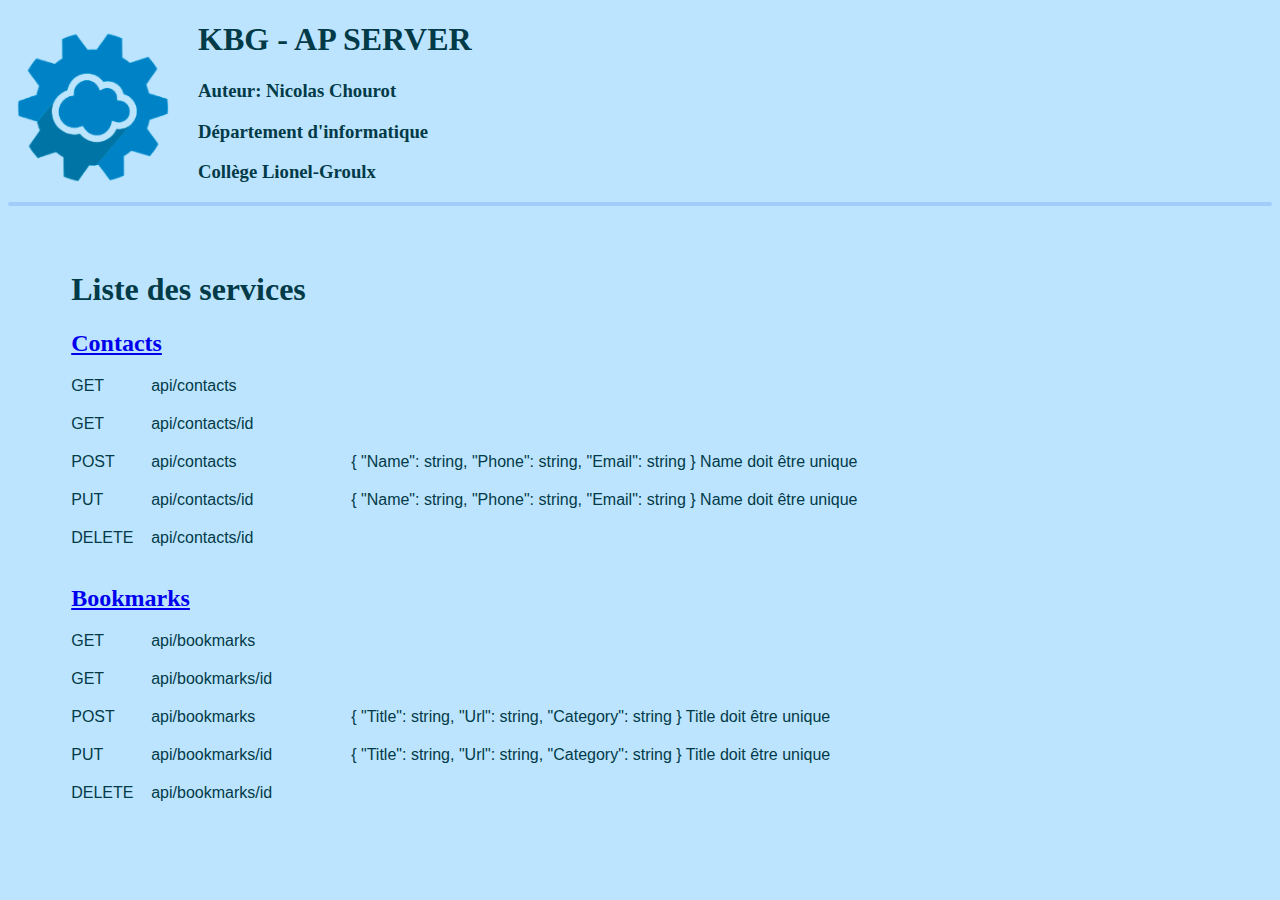
<file: wwwroot/index.html>
<!DOCTYPE html>
<html>

<head>
    <meta charset="utf-8">
    <meta http-equiv="X-UA-Compatible" content="IE=edge">
    <title>KBG-API Server</title>
    <meta name="viewport" content="width=device-width, initial-scale=1">
    <link rel="stylesheet" href="css/site.css" />
    <link rel="icon" href="images/favicon.png">
</head>

<body>
    <img src="images/favicon.png" alt="" class="icon">
    <h1>KBG - AP SERVER</h1>
    <h3>Auteur: Nicolas Chourot</h3>
    <h3>Département d'informatique</h3>
    <h3>Collège Lionel-Groulx</h3>
    <hr>
    <br>
    <br>
    <div style="margin:auto; width:90%">
        <h1>Liste des services</h1>

        <h2><a href="api/contacts" target="_blank">Contacts</a></h2>
        <div class="endpoints">
            <span>GET</span>
            <span>api/contacts</span>
            <span></span>

            <span>GET</span>
            <span>api/contacts/id</span>
            <span></span>

            <span>POST</span>
            <span>api/contacts</span>
            <span>{ "Name": string, "Phone": string, "Email": string } Name doit être unique</span>

            <span>PUT</span>
            <span>api/contacts/id</span>
            <span>{ "Name": string, "Phone": string, "Email": string } Name doit être unique</span>

            <span>DELETE</span>
            <span>api/contacts/id</span>
            <span></span>

        </div>
        <br>

        <h2><a href="api/bookmarks" target="_blank">Bookmarks</a></h2>
        <div class="endpoints">
            <span>GET</span>
            <span>api/bookmarks</span>
            <span></span>

            <span>GET</span>
            <span>api/bookmarks/id</span>
            <span></span>

            <span>POST</span>
            <span>api/bookmarks</span>
            <span>{ "Title": string, "Url": string, "Category": string } Title doit être unique</span>

            <span>PUT</span>
            <span>api/bookmarks/id</span>
            <span>{ "Title": string, "Url": string, "Category": string } Title doit être unique</span>

            <span>DELETE</span>
            <span>api/bookmarks/id</span>
            <span></span>

        </div>

    </div>
    <script>
        console.log("index");
    </script>
</body>

</html>
</file>
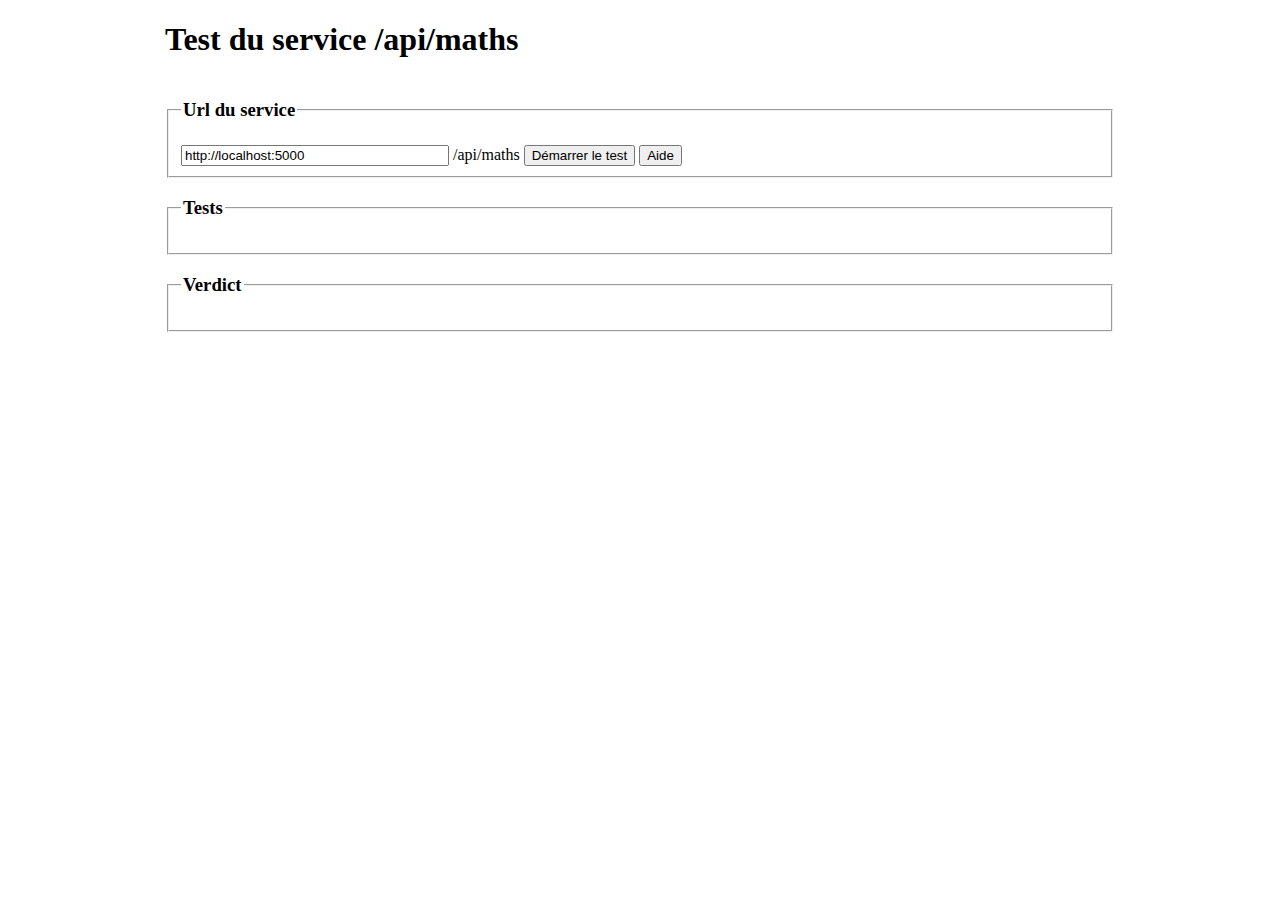
<file: wwwroot/MathsTests/index.html>
<!DOCTYPE html>
<html lang="en">

<head>
    <meta charset="UTF-8">
    <meta author="Nicolas Chourot">
    <meta http-equiv="Content-Type" content="text/html; charset= ISO-8859-1">
    <title>Test Maths API</title>

    <!-- Latest compiled and minified CSS -->
    <style>
        body {
            width:950px;
            margin: auto;
        }

        input {
            width: 260px;
        }

        .container {
            font-family: 'Courier New', Courier, monospace;
            font-size: large;
            font-weight: bold;
        }
    </style>
</head>

<body>
    <h1>Test du service /api/maths</h1>
    <fieldset>
        <legend>
            <h3>Url du service</h3>
        </legend>
        <input type="text" id="serviceHost" value="http://localhost:5000" placeholder="host">
        <span>/api/maths</span>
        <button id="LaunchTestCMD">Démarrer le test</button>
        <button id="serviceHelp">Aide</button>
    </fieldset>
    <fieldset>
        <legend>
            <h3>Tests</h3>
        </legend>
        <div class="container"></div>
    </fieldset>
    <fieldset>
        <legend>
            <h3>Verdict</h3>
        </legend>
        <div id="verdict"></div>
    </fieldset>

    <script src="js/jquery-3.3.1.js"></script>
    <script src="js/mathsAPIRequest.js"></script>

    <script defer>
        let problems = 0;

        $("#LaunchTestCMD").on('click', () => {
            launchTests($("#serviceHost").val().trim());
        })

        $("#serviceHelp").on('click', () => {
            console.log($("#serviceHost").val().trim() + "/api/maths?");
            document.location = $("#serviceHost").val().trim() + "/api/maths?";
        })

        async function launchTests(host) {
            problems = 0;
            $(".container").empty();
            $("#verdict").text("Test en cours");
            if (!(await webAPI_getMaths(host, "?op=+&x=-111&y=-244", showResult)))
                problems = -1;
            else {
                await webAPI_getMaths(host, "?op=-&x=1&y=abc", showResult)
                await webAPI_getMaths(host, "?op=p&n=a", showResult)
                await webAPI_getMaths(host, "?op=-&x=111&y=244", showResult)
                await webAPI_getMaths(host, "?op=*&x=11.56&y=244.12345", showResult)
                await webAPI_getMaths(host, "?op=/&x=99&y=11.06", showResult)
                await webAPI_getMaths(host, "?op=/&x=99&y=0", showResult)
                await webAPI_getMaths(host, "?op=/&x=0&y=0", showResult)
                await webAPI_getMaths(host, "?op=%&x=5&y=5", showResult)
                await webAPI_getMaths(host, "?op=%&x=100&y=13", showResult)
                await webAPI_getMaths(host, "?op=%&x=100&y=0", showResult)
                await webAPI_getMaths(host, "?op=%&x=0&y=0", showResult)
                await webAPI_getMaths(host, "?op=!&n=0", showResult)
                await webAPI_getMaths(host, "?op=p&n=0", showResult)
                await webAPI_getMaths(host, "?op=p&n=1", showResult)
                await webAPI_getMaths(host, "?op=p&n=2", showResult)
                await webAPI_getMaths(host, "?op=p&n=5", showResult)
                await webAPI_getMaths(host, "?op=p&n=6", showResult)
                await webAPI_getMaths(host, "?op=p&n=6.5", showResult)
                await webAPI_getMaths(host, "?op=p&n=113", showResult)
                await webAPI_getMaths(host, "?op=p&n=114", showResult)
                await webAPI_getMaths(host, "?op=np&n=1", showResult)
                await webAPI_getMaths(host, "?op=np&n=30", showResult)
                await webAPI_getMaths(host, "?op=+&X=111&y=244", showResult)
                await webAPI_getMaths(host, "?op=+&x=111&Y=244", showResult)
                await webAPI_getMaths(host, "?op=+&x=111&y=244&z=0", showResult)
                await webAPI_getMaths(host, "?op=!&n=5&z=0", showResult)
                await webAPI_getMaths(host, "?op=!&n=5.5", showResult)
                await webAPI_getMaths(host, "?z=0", showResult)
                await webAPI_getMaths(host, "?op=!&n=-5", showResult)
                await webAPI_getMaths(host, "?x", showResult)
            }
            if (problems == -1) {
                $("#verdict").text("Service introuvable!");
            } else {
                if (problems > 0)
                    $("#verdict").text(problems + " problèmes");
                else
                    $("#verdict").text("Bravo!!! Aucun problème");
            }
        }

        function verify(result) {
            console.log("parseInt(result.x)",parseInt(result.x))
            if (result.op != null) {
                switch (result.op) {
                    case '+':
                    case '-':
                    case '*':
                    case '/':
                    case '%':
                        if (Object.keys(result).length != 4)
                            return (result.error != null);
                        if (result.x == null)
                            return (result.error != null);
                        if (isNaN(parseInt(result.x)))
                            return (result.error != null);
                        if (result.y == null)
                            return (result.error != null);
                        if (isNaN(parseInt(result.y)))
                            return (result.error != null);
                        break;
                    case '!':
                    case 'p':
                    case 'np':
                        if (Object.keys(result).length != 3)
                            return (result.error != null);
                        if (result.n == null)
                            return (result.error != null);
                        if (isNaN(parseInt(result.n)))
                            return (result.error != null);
                        if (/[\.]/.test(String(result.n))) // is float
                            return (result.error != null);
                        if (parseInt(result.n) <= 0)
                            return (result.error != null);
                        break;
                    default:
                        return (result.error != null);
                }

                if (result.value == null)
                    return false;
                
                switch (result.op) {
                    case '+': return (result.value == parseFloat(result.x) + parseFloat(result.y));
                    case '-': return (result.value == parseFloat(result.x) - parseFloat(result.y));
                    case '*': return (result.value == parseFloat(result.x) * parseFloat(result.y));
                    case '/':
                        if (result.value == "NaN" && parseFloat(result.x) == 0 && parseFloat(result.y) == 0)
                            return true;
                        return (result.value == parseFloat(result.x) / parseFloat(result.y));
                    case '%':
                        if (result.value == "NaN" && parseInt(result.y) == 0)
                            return true;
                        return (result.value == parseInt(result.x) % parseInt(result.y));
                    case '!': return (result.value == factorial(parseInt(result.n)));
                    case 'p': return (result.value == isPrime(parseInt(result.n)));
                    case 'np': return (result.value == findPrime(parseInt(result.n)));
                    default:
                        return (result.error != null);
                }

            } else {
                return (result.error != null)
            }
            return true;
        }
        function showResult(result) {
            let problem = !verify(result);
            let status = (!problem ? "OK" : "ERROR");
            if (problem)
                problems++;
            $(".container").append(status + " ---> " + JSON.stringify(result)).append($("<br>"));
        }
        function factorial(n) {
            if (n === 0 || n === 1) {
                return 1;
            }
            return n * factorial(n - 1);
        }

        function isPrime(value) {
            for (var i = 2; i < value; i++) {
                if (value % i === 0) {
                    return false;
                }
            }
            return value > 1;
        }

        function findPrime(n) {
            let primeNumer = 0;
            for (let i = 0; i < n; i++) {
                primeNumer++;
                while (!isPrime(primeNumer)) {
                    primeNumer++;
                }
            }
            return primeNumer;
        }
    </script>
</body>

</html>
</file>
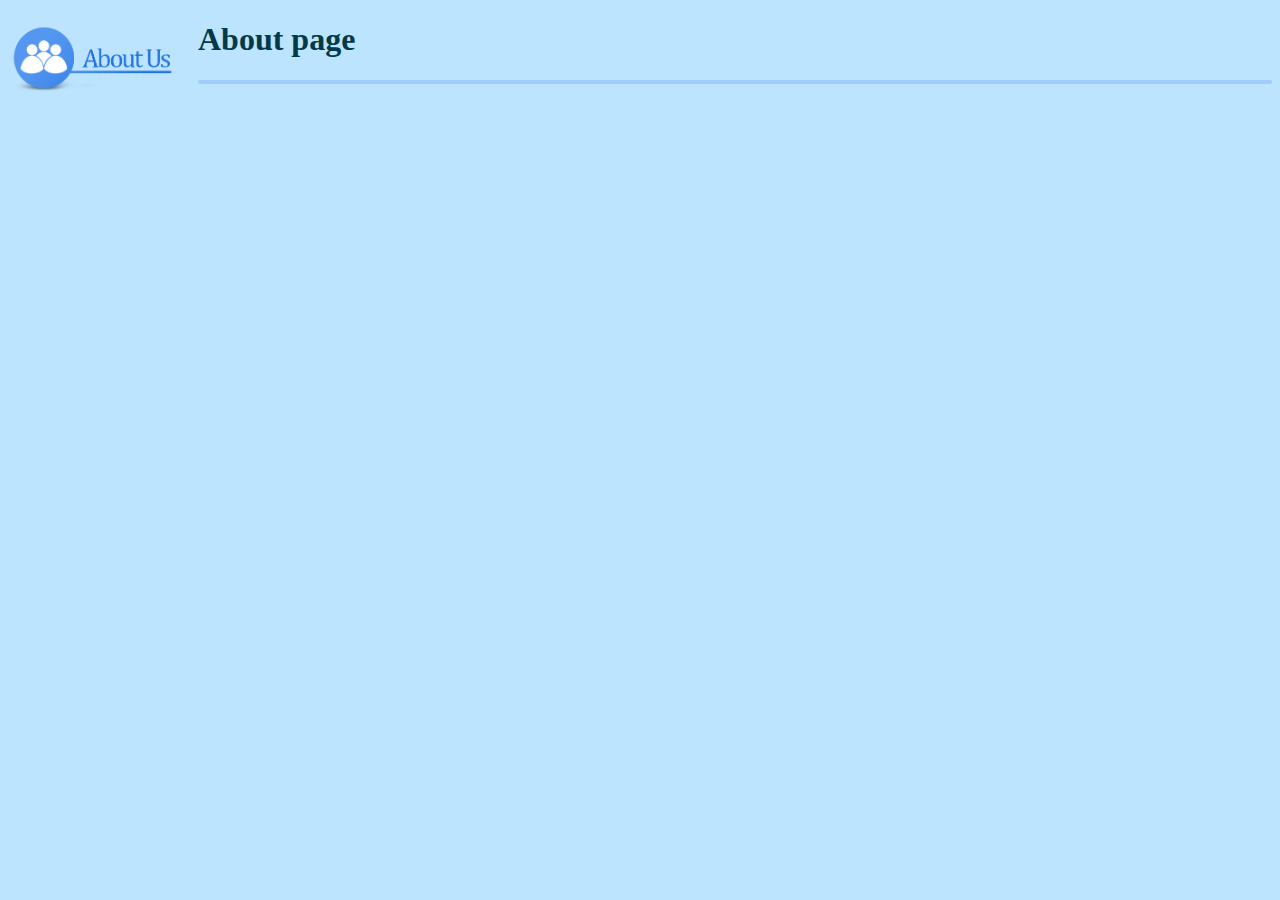
<file: wwwroot/about.html>
<!DOCTYPE html>
<html>
<head>
    <meta charset="utf-8">
    <meta http-equiv="X-UA-Compatible" content="IE=edge">
    <title>About</title>
    <meta name="viewport" content="width=device-width, initial-scale=1">
    <link rel="stylesheet" href="css/site.css" />
</head>
<body>
    <img src="images/about-icon.png" alt="" class="icon">
    <h1>About page</h1>
    <hr>
</body>
</html>
</file>
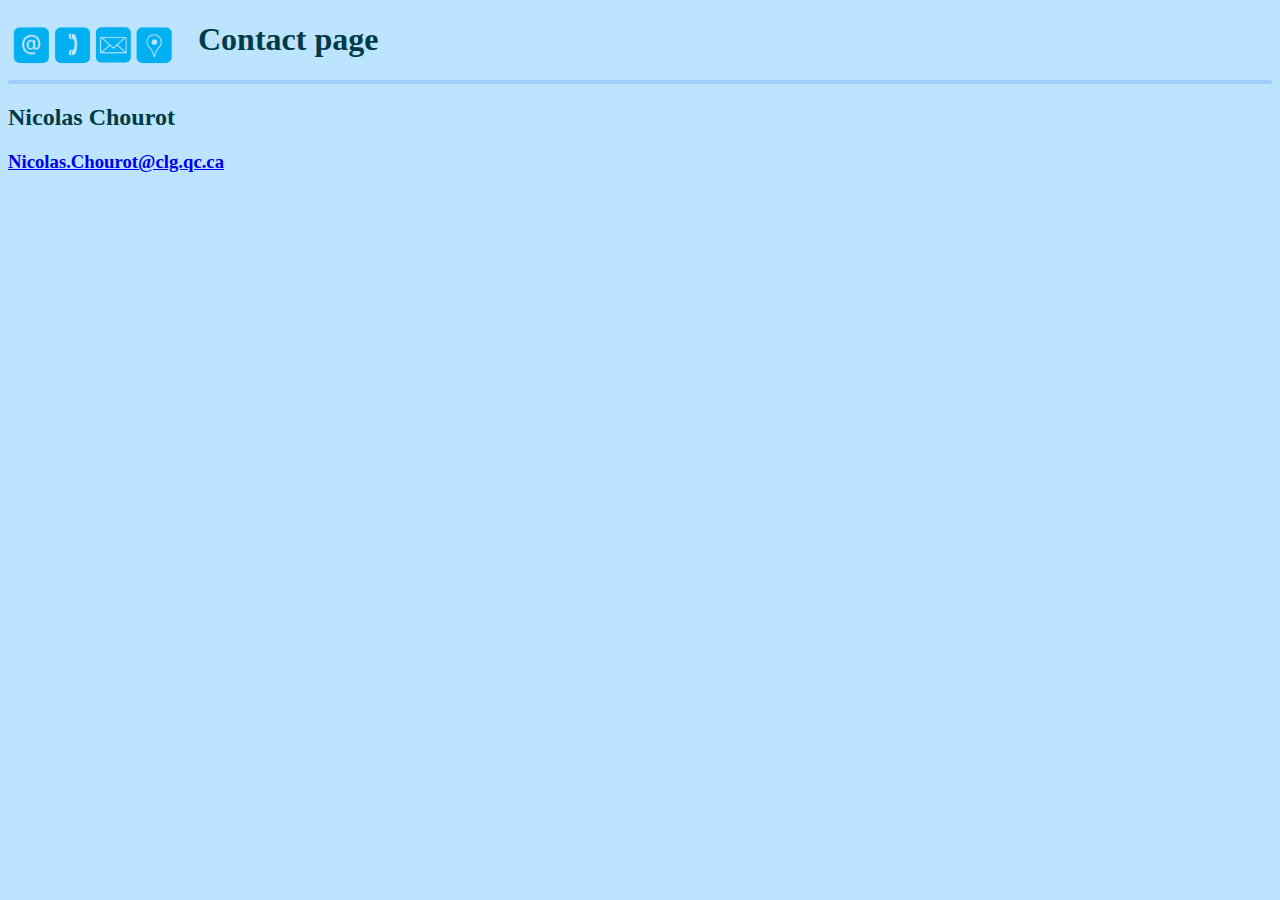
<file: wwwroot/contact.html>
<!DOCTYPE html>
<html>
<head>
    <meta charset="utf-8">
    <meta http-equiv="X-UA-Compatible" content="IE=edge">
    <title>Contact</title>
    <meta name="viewport" content="width=device-width, initial-scale=1">
    <link rel="stylesheet" href="./css/site.css" />
</head>
<body>
    <img src="./images/contact-icon.png" alt="" class="icon">
    <h1>Contact page</h1>
    <hr>
    <h2>Nicolas Chourot</h2>
    <h3><a href='mailto:Nicolas.Chourot@clg.qc.ca'>Nicolas.Chourot@clg.qc.ca</a></h3>
</body>
</html>
</file>
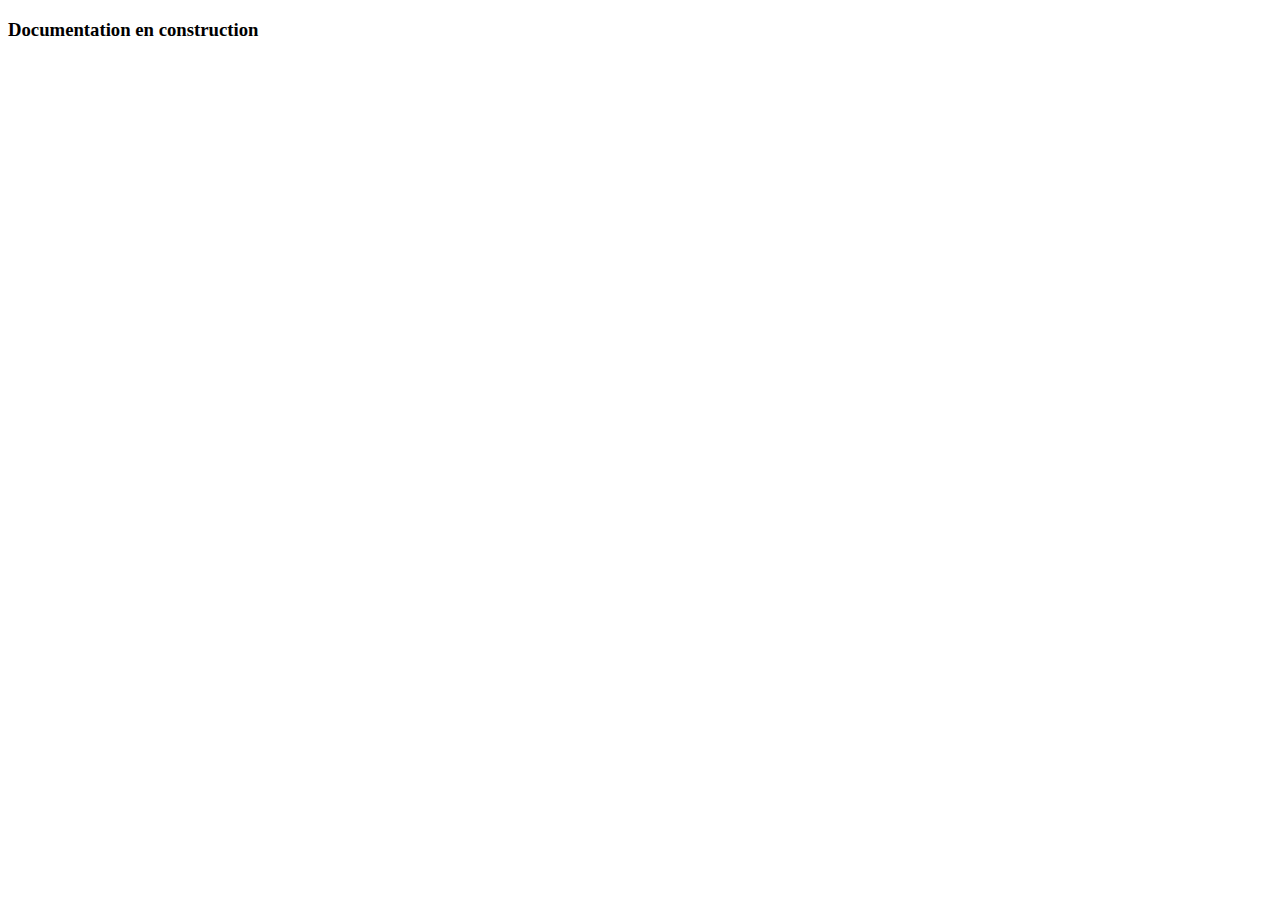
<file: wwwroot/api-help-pages/api-bookmarks-help.html>
<!DOCTYPE html>
<html lang="en">
<head>
    <meta charset="UTF-8">
    <meta name="viewport" content="width=device-width, initial-scale=1.0">
    <title>Help /api/bookmarks</title>
</head>
<body>
    <h3>Documentation en construction</h3>
</body>
</html>
</file>
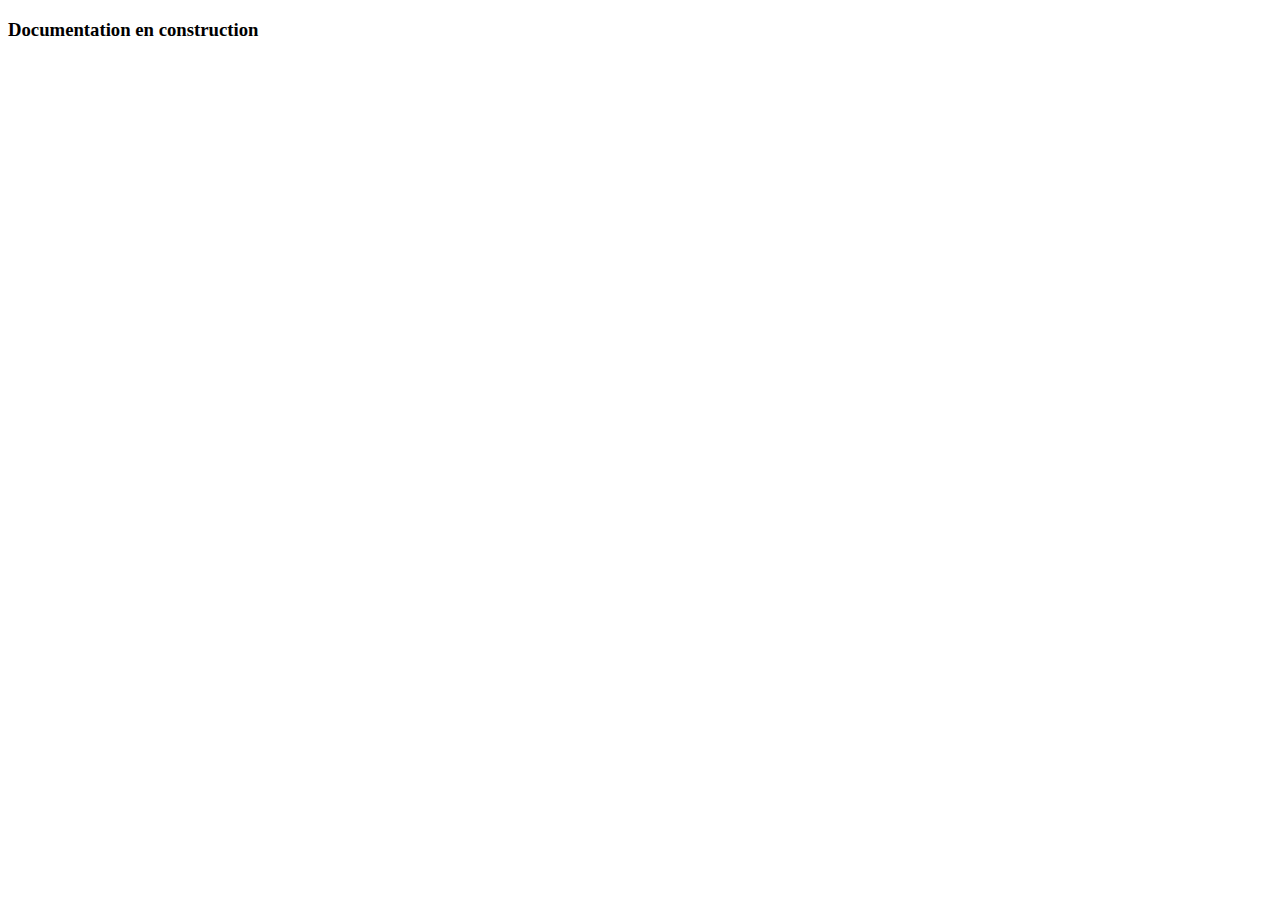
<file: wwwroot/api-help-pages/api-contacts-help.html>
<!DOCTYPE html>
<html lang="en">
<head>
    <meta charset="UTF-8">
    <meta name="viewport" content="width=device-width, initial-scale=1.0">
    <title>Help /api/contacts</title>
</head>
<body>
    <h3>Documentation en construction</h3>
</body>
</html>
</file>
<file: wwwroot/css/site.css>
body {
   background-color: rgb(189, 228, 255);
   color: rgb(2, 59, 71);
}

hr {
   border: 2px solid rgb(160, 205, 250);
   border-radius: 4px;
}

.icon {
   width: 170px;
   float: left;
   margin-right: 20px;
}
.endpoints {
   display:grid;
   grid-template-columns: 80px 200px auto;
   row-gap: 20px;
   font-family: 'Lucida Sans', 'Lucida Sans Regular', 'Lucida Grande', 'Lucida Sans Unicode', Geneva, Verdana, sans-serif;
}
</file>
